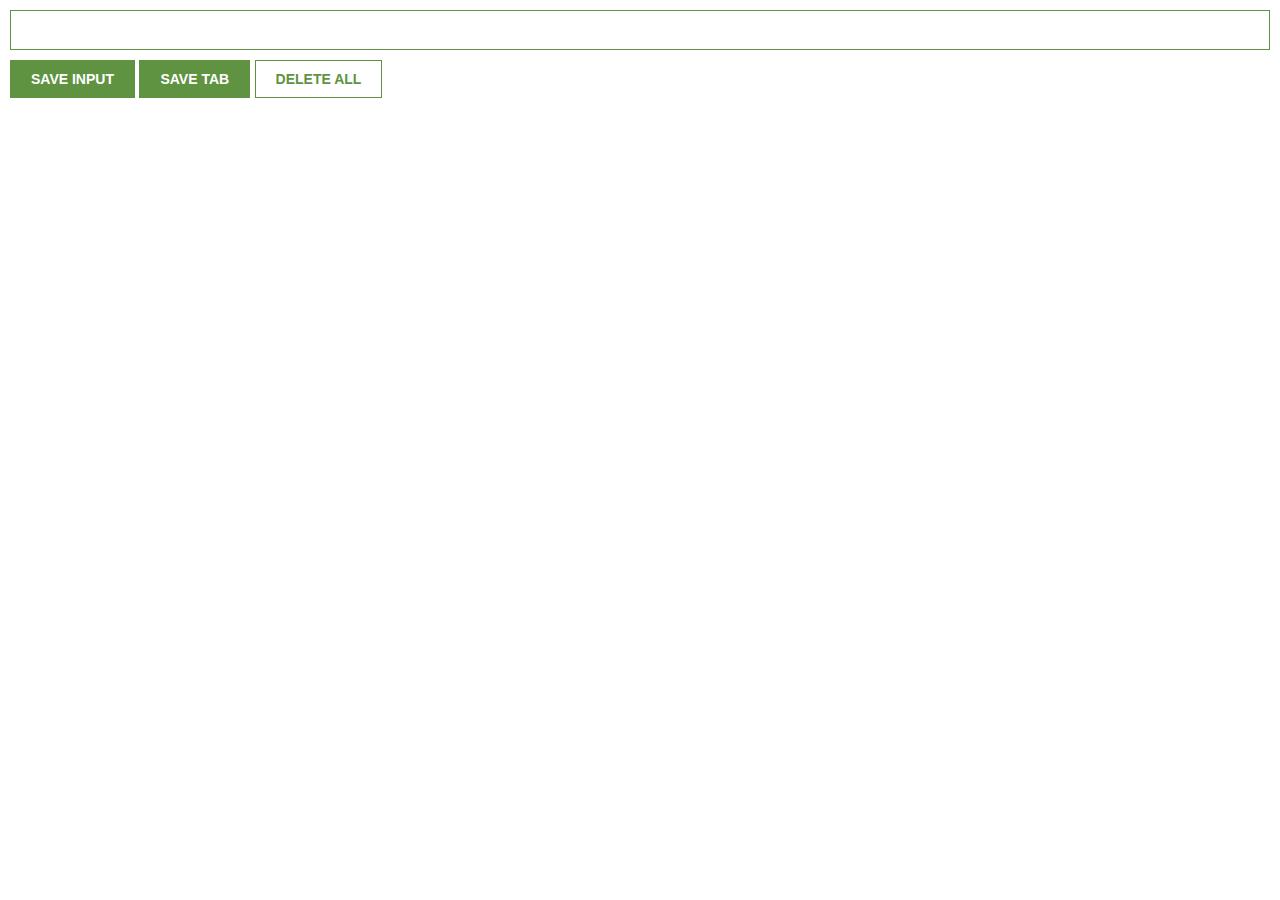
<file: chrome-extension/index.html>
<html>
	<head>
		<link rel="stylesheet" href="index.css" />
	</head>
	<body>
		<!-- Create an input element with type="text" and id="input-el" -->
		<input type="text" id="input-el" />
		<!-- Create a SAVE INPUT button with id="input-btn" -->
		<button id="input-btn">SAVE INPUT</button>
		<button id="tab-btn">SAVE TAB</button>
		<button id="delete-btn">DELETE ALL</button>
		<ul id="ul-el"></ul>
		<script src="index.js"></script>
	</body>
</html>
</file>
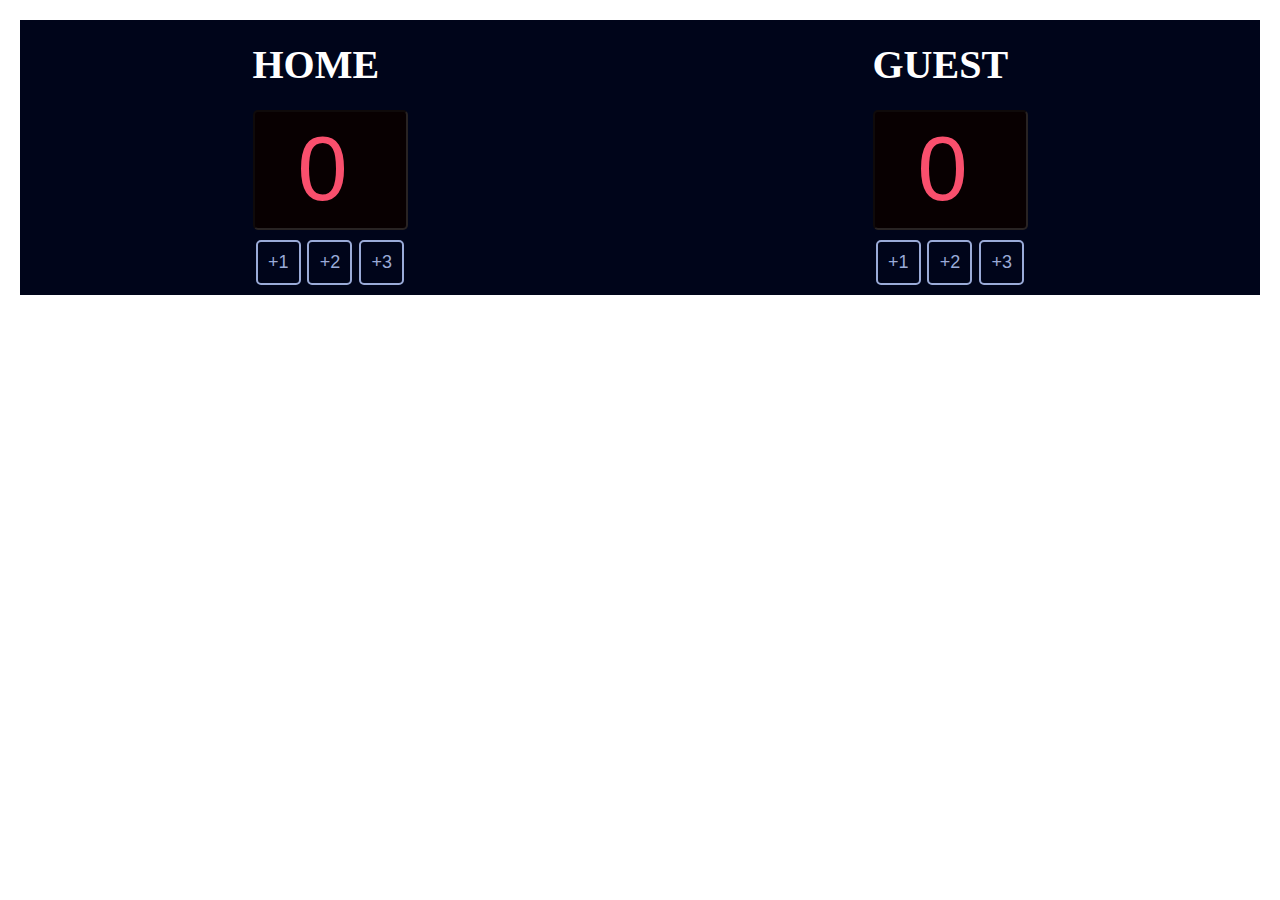
<file: counter-app/index.html>
<html>
    <head>
        <link rel="stylesheet" href="index.css">
        <link href="http://fonts.cdnfonts.com/css/cursed-timer-ulil" rel="stylesheet">
     
    </head>
    <body>
       
        <div class="container">
        <div class="home-box">
            <h1>HOME</h1>
                <input type="number" name="displayHomeVal" id="homeVal" value=0 disabled />
            <div class="button-row">
                <button onclick="Add1()">+1</button>
                <button onclick="Add2()">+2</button>
                <button onclick="Add3()">+3</button>
            </div>
        </div>
        <div class="guest-box">
             <h1>GUEST</h1>
            <input type="number" id="guestVal" value=0 disabled />
            <div class="button-row">
                <button onclick="AddG1()">+1</button>
                <button onclick="AddG2()">+2</button>
                <button onclick="AddG3()">+3</button>
            </div>
        </div>
        </div>
        <script src="index.js"></script>
    </body>
</html>
</file>
<file: chrome-extension/index.css>
body {
	margin: 0;
	padding: 10px;
	font-family: Arial, Helvetica, sans-serif;
	min-width: 400px;
}

/*

Style our app according to the provided design!

green color -> #5f9341

*/
input {
	width: 100%;
	padding: 10px;
	box-sizing: border-box;
	height: 40px;
	font-size: 14px;
	border: 1px solid #5f9341;
}

button {
	background-color: #5f9341;
	padding: 10px 20px;
	font-size: 14px;
	font-weight: bold;
	color: white;
	border: 1px solid #5f9341;
	margin-top: 10px;
}
#delete-btn {
	color: #5f9341;
	background-color: #fff;
}

ul {
	list-style: none;
	padding-left: 0;
}

li {
	padding: 3px 0;
}

a {
	font-weight: 600;
	color: #5f9341;
}
</file>
<file: counter-app/index.css>
html, body {
    margin: 10px;
    padding: 0;
}

.container{
    background: #00051a;
    display:flex;
    justify-content: space-around;
}
    h1{
    width: 149px;
    height: 36px;
    left: 85px;
    top: 68px;
    font-family: 'Verdana';
    font-style: normal;
    font-weight: 700;
    font-size: 40px;
    line-height: 36px;
    color: white;
    }

input{
    width: 155px;
    height: 120px;
    background: #080001;
    border-radius: 5px;
    font-family: 'Cursed Timer ULiL', sans-serif;
    font-style: normal;
    font-weight: 400;
    font-size: 90px;
    line-height: 127px;
    text-align: center;
    color: #F94F6D;
}

.button-row{
    margin: 10px 0;
    width: 155px;
    height: 45px;
    display: flex;
    justify-content: space-around
}
button{
    width: 45px;
    height: 45px;
    border: 2px solid #9AABD8;
    border-radius: 5px;
    font-family: 'Cursed Timer ULiL', sans-serif;
    font-style: normal;
    font-weight: 400;
    font-size: 18px;
    line-height: 28px;
    /* or 155% */

    text-align: center;

    color: #9AABD8;
    background: #00051a;
}
</file>
